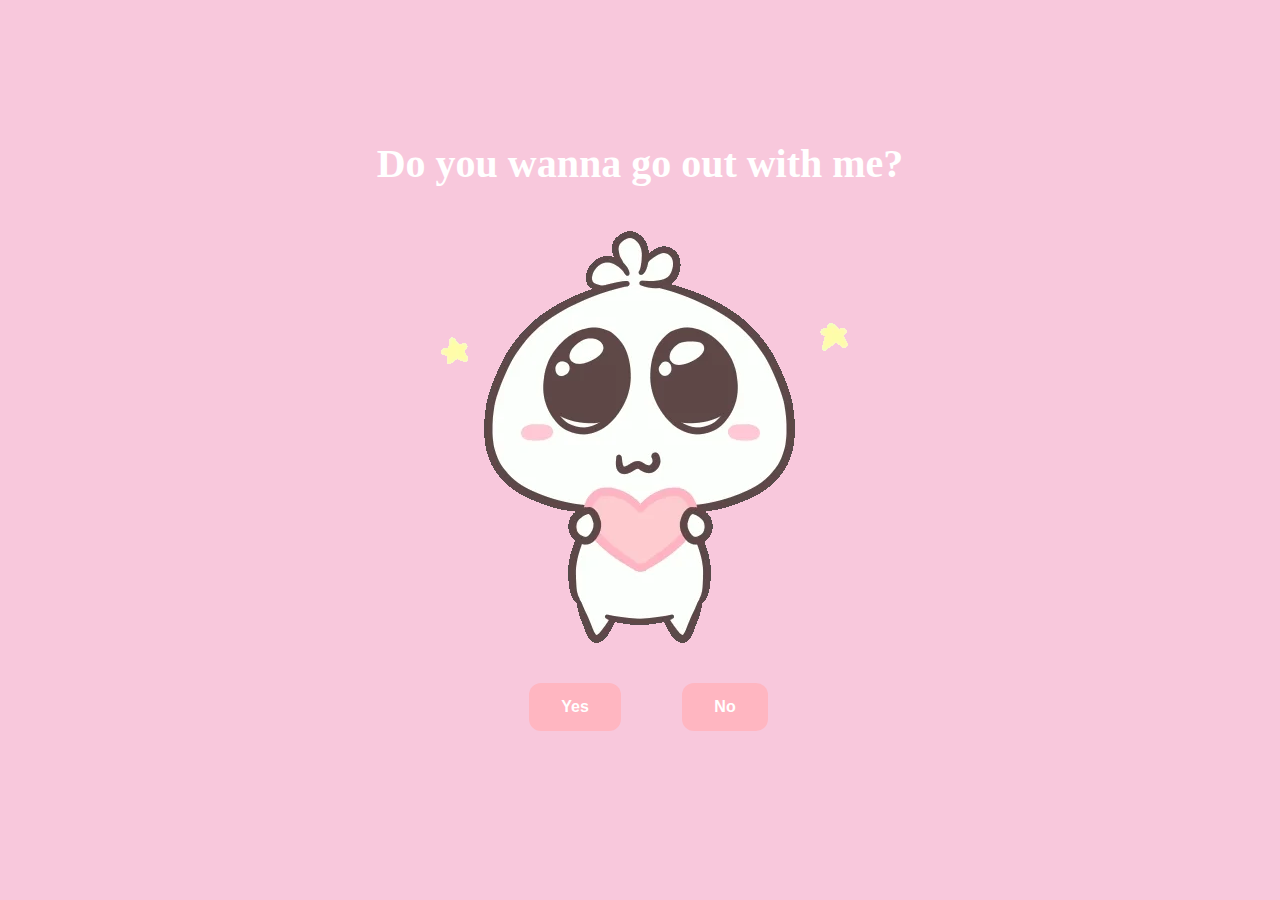
<file: index.html>
<!DOCTYPE html>
<html lang="en">
<head>
    <title>Do you wanna go out with me?</title>
    <meta charset="UTF-8">
    <link rel="stylesheet" href="./styles.css">
</head>
<body>
    <div class="container">
        <div>
            <h1 class="header_text">Do you wanna go out with me?</h1>
        </div>
        <div class="gif_container">
            <img src="./images/hehe.webp" />
        </div>
        <div class="buttons">
            <button class="btn" id="yesButton" onclick="nextPage()">Yes</button>
            <button class="btn" id="noButton" onclick="noPage()" onmouseover="moveButton()">No</button>
            <script>
                function nextPage(){
                    window.location.href="yes.html";
                }
                function noPage(){
                    window.location.href="https://www.youtube.com/watch?v=dQw4w9WgXcQ";
                }
                function moveButton() {
                    var x = Math.random() * (window.innerWidth - document.getElementById('noButton').offsetWidth) - 85;
                    var y = Math.random() * (window.innerHeight - document.getElementById('noButton').offsetHeight) - 48;
                    document.getElementById('noButton').style.left = `${x}px`;
                    document.getElementById('noButton').style.top = `${y}px`;
                }
            </script>
        </div>

    </div>
</body>
</html>
</file>
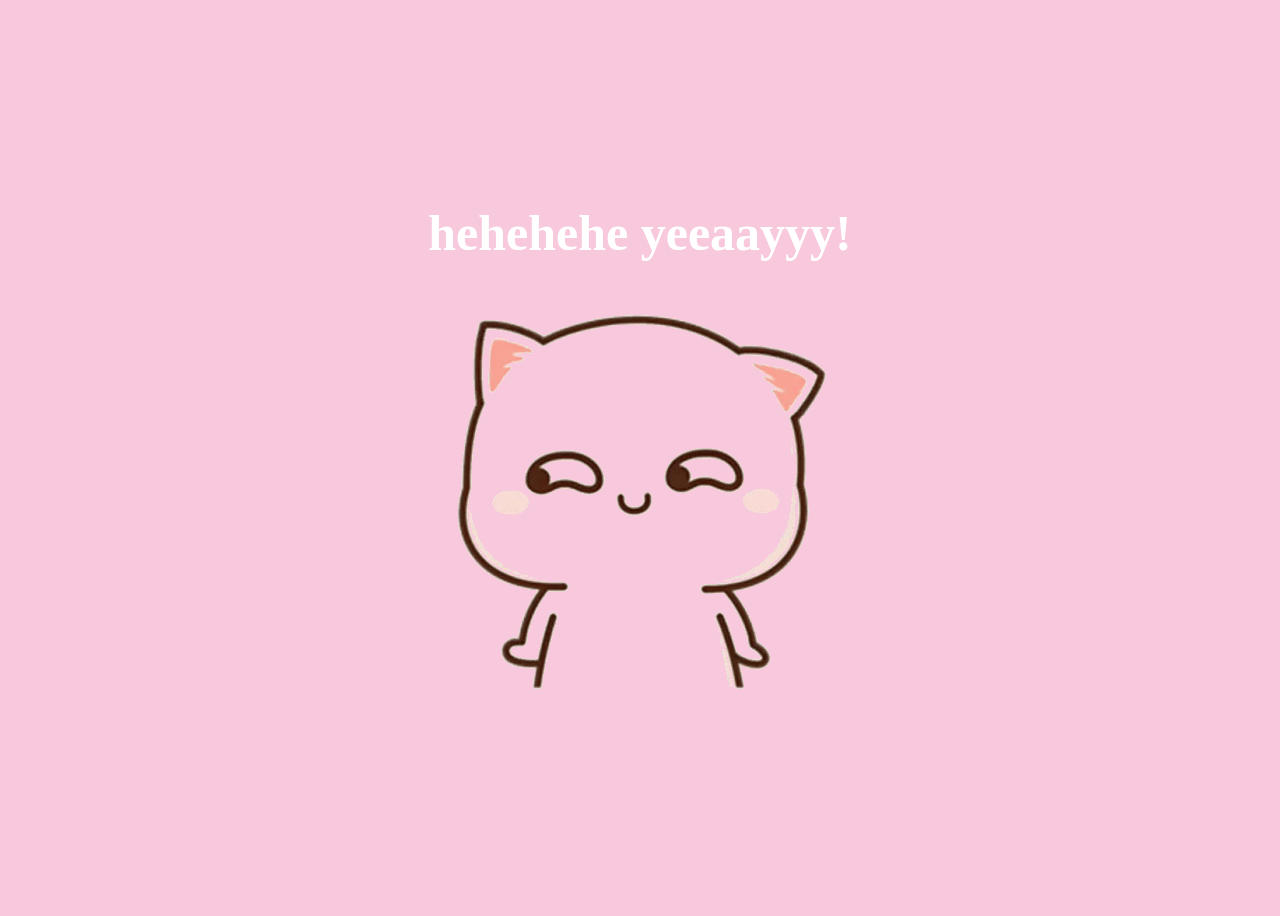
<file: yes.html>
<!DOCTYPE html>
<html lang="en">
    <head>
        <title>Yayyyy!</title>
        <link href="./yes_styles.css" rel="stylesheet">
    </head>
    <body>
        <div class="container">
            <div>
                <h1 class="header_text">hehehehe yeeaayyy!</h1>
            </div>
            <div class="gif_container">
                <img src="./images/yay.gif" alt="cute animated illustration"/>
            </div>
        </div>
    </body>
</html>
</file>
<file: styles.css>
body {
    display: flex;
    justify-content: center;
    align-items: center;
    height: 90vh;
    background-color: #F8C8DC;
}

#noButton {
    position: absolute;
    margin-left: 150px;
    transition: 0.5s;
}

#yesButton {
    position: absolute;
    margin-right: 150px;
}

.header_text {
    font-family: "Nunito";
    font-size: 40px;
    font-weight: bold;
    color: white;
    text-align: center;
    margin-top: 20px;
    margin-bottom: 0px;
}

.buttons {
    display: flex;
    flex-direction: row;
    justify-content: center;
    align-items: center;
    margin-top: 20px;
    margin-left: 20px;
}

.btn {
    background-color: #FFB6C1;
    color: white;
    padding: 15px 32px;
    text-align: center;
    display: inline-block;
    font-size: 16px;
    border: none;
    border-radius: 12px;
    font-weight: bold;
    transition: background-color 0.3s ease;
}

button:hover {
    background-color: white;
    cursor: pointer;
    color: #FFB6C1;
}

.gif_container {
    display: flex;
    justify-content: center;
    align-items: center;
}

@media only screen and (max-width: 320px) and (max-height: 568px) {
    body {
        height: 100vh;
    }

    .header_text {
        font-size: 20px;
    }

    img {
        height: 60vh;
    }

    .btn {
        padding: 10px 18px;
        font-size: 12px;
    }
}

@media only screen and (max-width: 414px) and (max-height: 736px) {
    body {
        height: 90vh;
    }

    .header_text {
        font-size: 28px;
    }

    img {
        height: 60vh;
    }

    .btn {
        padding: 15px 25px;
        font-size: 14px;
    }
}
</file>
<file: yes_styles.css>
body {
    display: flex;
    justify-content: center;
    align-items: center;
    height: 100vh;
    background-color: #F8C8DC;
}

.header_text {
    font-family: "Nunito";
    font-size: 50px;
    font-weight: bold;
    color: white;
    text-align: center;
    margin-top: 20px;
    margin-bottom: 0px;
}

.gif_container {
     display: flex;
     justify-content: center;
     align-items: center;
 }
</file>
